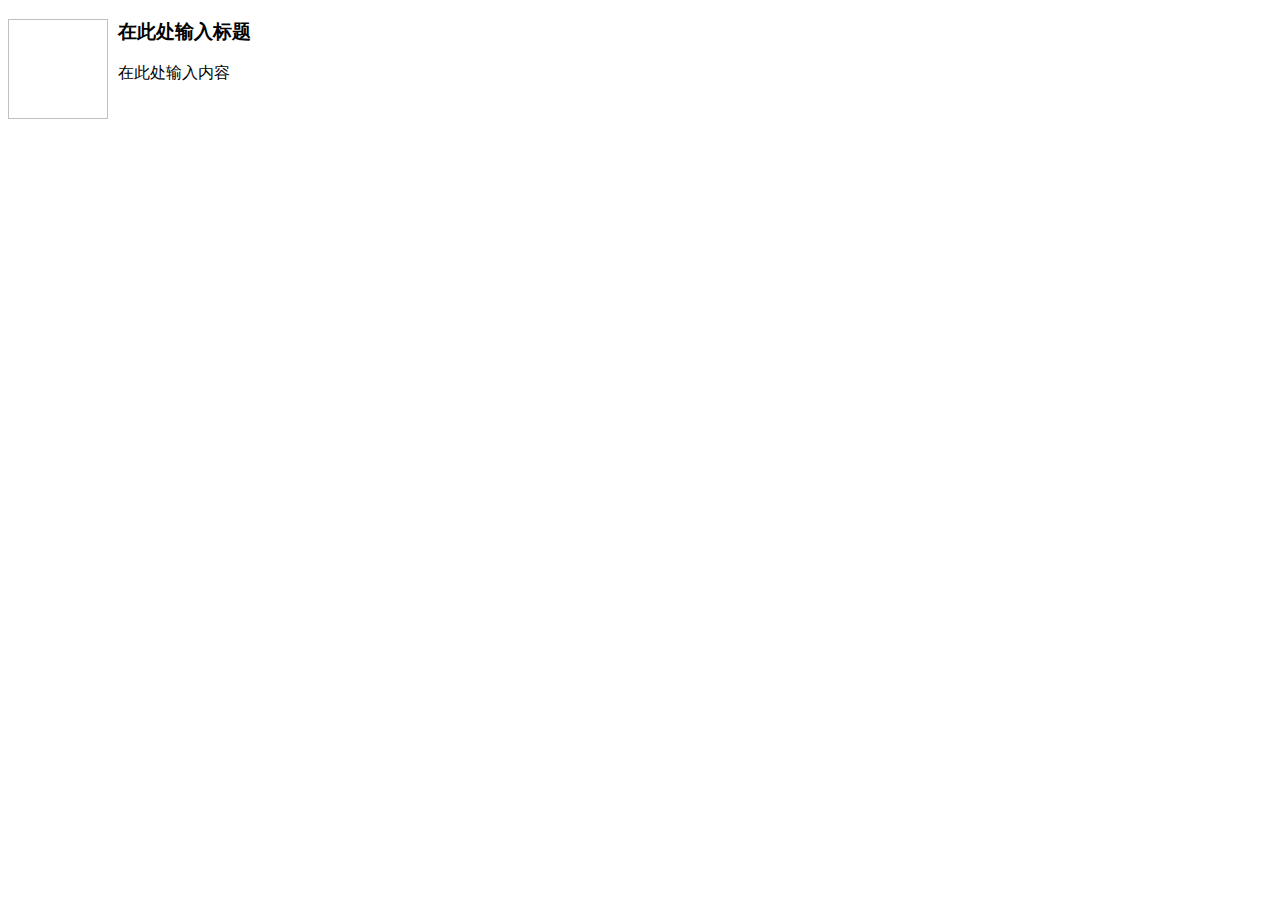
<file: myblog/static/js/kindeditor-4.1.10/plugins/template/html/1.html>
<!doctype html>
<html>
<head>
	<meta charset="utf-8" />
</head>
<body>
	<h3>
		<img align="left" height="100" style="margin-right: 10px" width="100" />在此处输入标题
	</h3>
	<p>
		在此处输入内容
	</p>
</body>
</html>
</file>
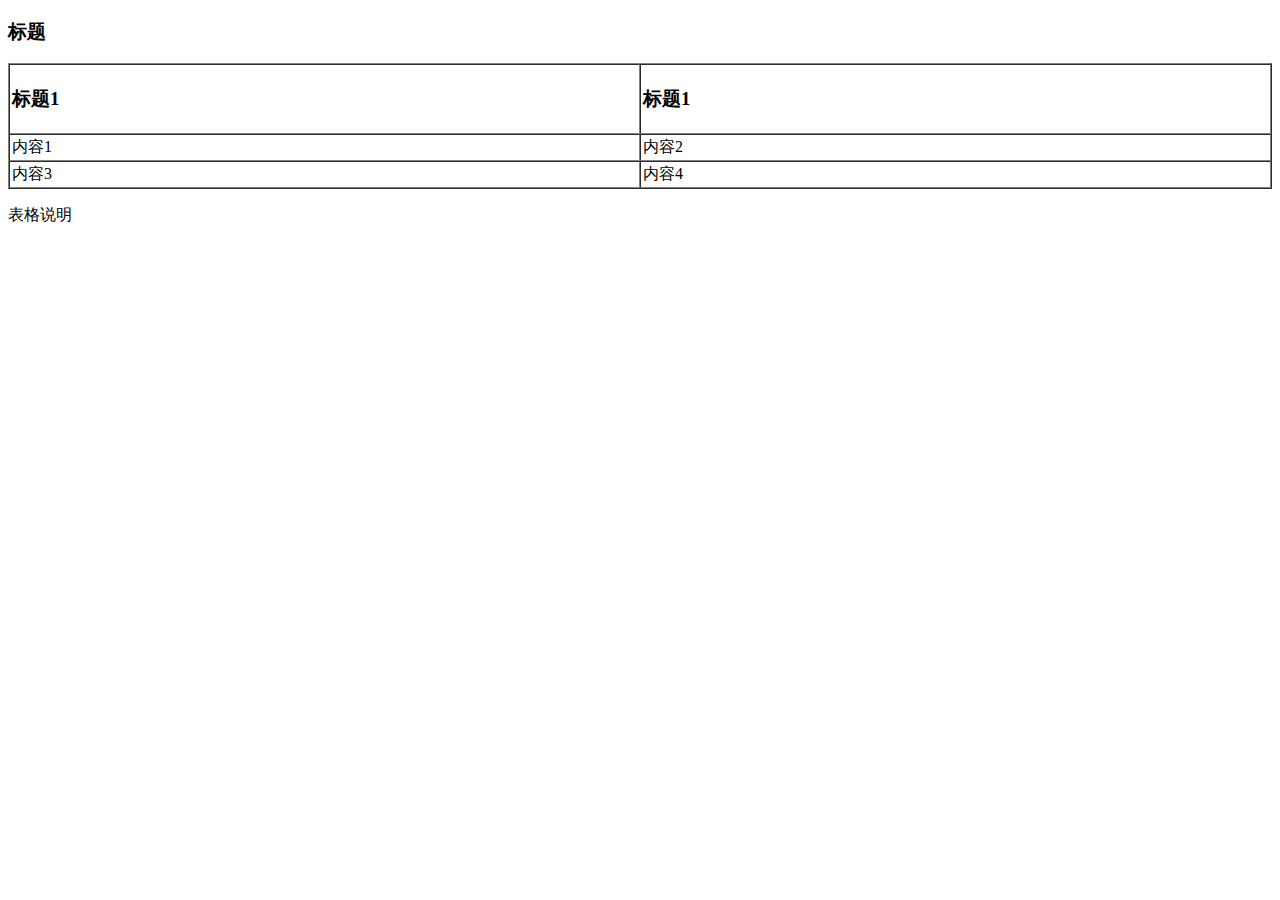
<file: myblog/static/js/kindeditor-4.1.10/plugins/template/html/2.html>
<!doctype html>
<html>
<head>
	<meta charset="utf-8" />
</head>
<body>
	<h3>
		标题
	</h3>
	<table style="width:100%;" cellpadding="2" cellspacing="0" border="1">
		<tbody>
			<tr>
				<td>
					<h3>标题1</h3>
				</td>
				<td>
					<h3>标题1</h3>
				</td>
			</tr>
			<tr>
				<td>
					内容1
				</td>
				<td>
					内容2
				</td>
			</tr>
			<tr>
				<td>
					内容3
				</td>
				<td>
					内容4
				</td>
			</tr>
		</tbody>
	</table>
	<p>
		表格说明
	</p>
</body>
</html>
</file>
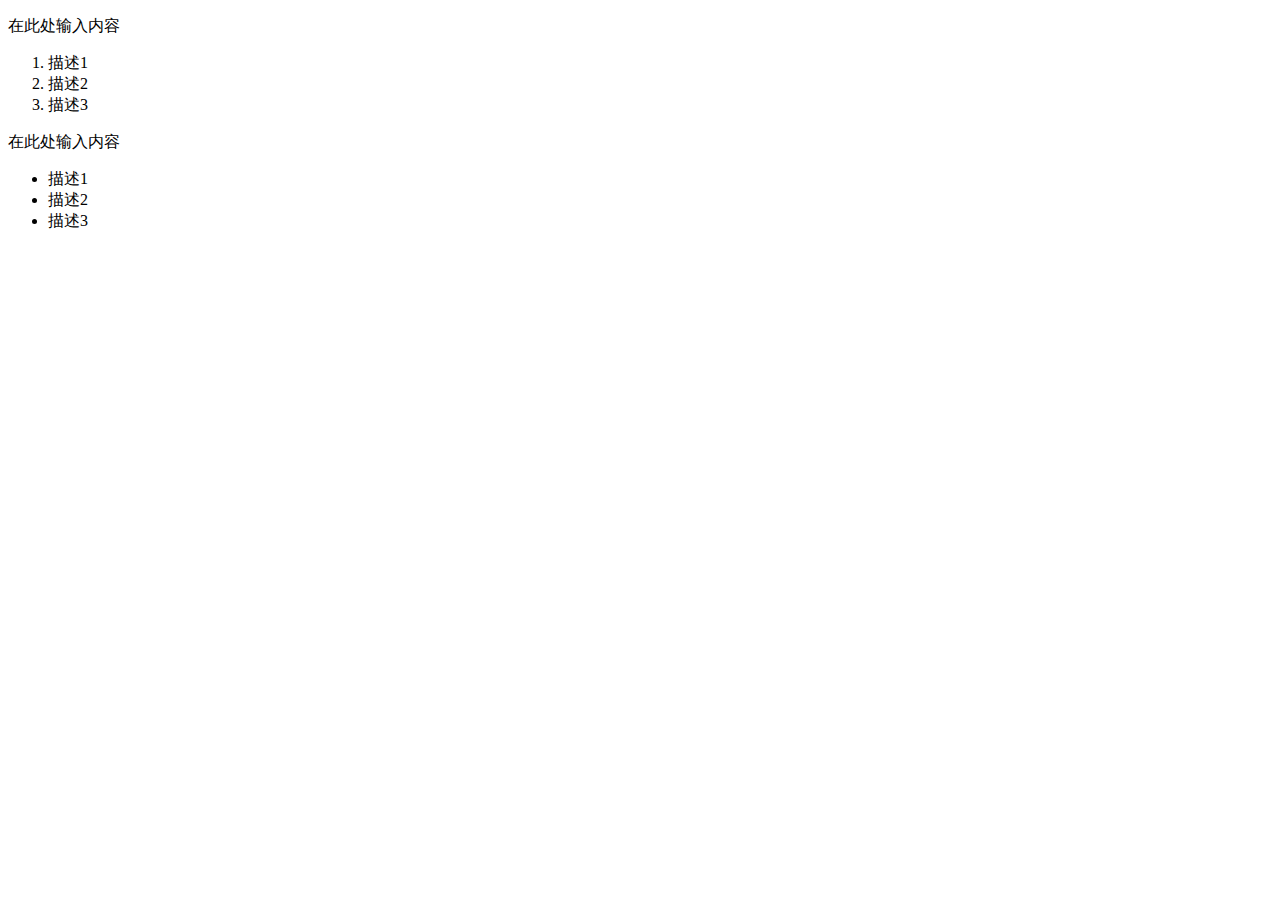
<file: myblog/static/js/kindeditor-4.1.10/plugins/template/html/3.html>
<!doctype html>
<html>
<head>
	<meta charset="utf-8" />
</head>
<body>
	<p>
		在此处输入内容
	</p>
	<ol>
		<li>
			描述1
		</li>
		<li>
			描述2
		</li>
		<li>
			描述3
		</li>
	</ol>
	<p>
		在此处输入内容
	</p>
	<ul>
		<li>
			描述1
		</li>
		<li>
			描述2
		</li>
		<li>
			描述3
		</li>
	</ul>
</body>
</html>
</file>
